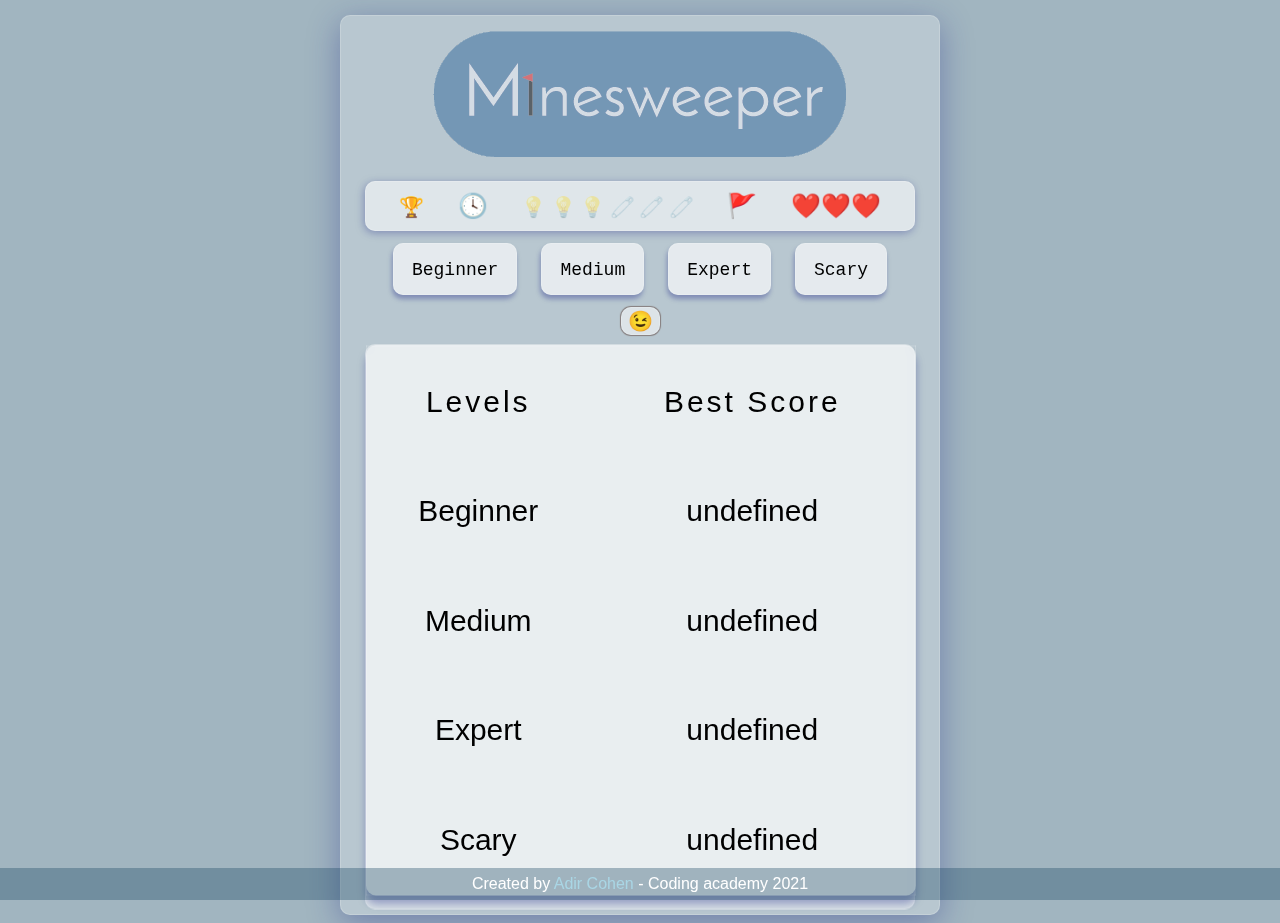
<file: index.html>
<!DOCTYPE html>
<html lang="en">

<head>
    <meta charset="UTF-8">
    <meta http-equiv="X-UA-Compatible" content="IE=edge">
    <meta name="viewport" content="width=device-width, initial-scale=1.0">
    <title>Minesweeper</title>
    <link rel="stylesheet" href="./css/style.css">
</head>

<body onload="initGame()">
    <div class="to-fireworks">
        <button onclick="closeModal()">x</button>
        <a href="./fireworks.html"><span>You are the WINNER!!</span></a>
    </div>
    <div class="container">
        <div class="logo">
            <h1><img src="./img/logo.png" alt=""></h1>
        </div>
        <!-- Furthers -->
        <div class="timer-flags">
            <h2><button class="score-table" onclick="showScore()">🏆</button></h2>
            <h2><span class="timer"></span>🕓</h2>
            <div>

                <h2><button class="hints" onclick="takeHint(this)">💡</button></h2>
                <h2><button class="hints" onclick="takeHint(this)">💡</button></h2>
                <h2><button class="hints" onclick="takeHint(this)">💡</button></h2>
                <h2><button class="safeClick" onclick="onSafeClick(this)">🧷</button></h2>
                <h2><button class="safeClick" onclick="onSafeClick(this)">🧷</button></h2>
                <h2><button class="safeClick" onclick="onSafeClick(this)">🧷</button></h2>
            </div>
            <h2><span class="flags-number"></span>🚩</h2>
            <h2><span class="lives"></span></h2>
        </div>
        <div class="levels-buttons"></div>
        <div><button class="icon" onclick="initGame()"></button></div>


        <!-- board -->
        <div class="records">
            </table>
            <table class="record-table">
                <tr>
                    <td class="head">Levels</td>
                    <td class="head">Best Score</td>
                </tr>
                <tr>
                    <td>Beginner</td>
                    <td class="score beginner"></td>
                </tr>
                <tr>
                    <td>Medium</td>
                    <td class="score medium"></td>
                </tr>
                <tr>
                    <td>Expert</td>
                    <td class="score expert"></td>
                </tr>
                <tr>
                    <td>Scary</td>
                    <td class="score scary"></td>
                </tr>
            </table>

        </div>
        <div class="board-container"></div>
    </div>

    <footer>
        <p>Created by <span>Adir Cohen</span> - Coding academy 2021
    </footer>
    <script src="./js/utils.js"></script>
    <script src="./js/main.js"></script>
    <script src="./js/onclick.js"></script>
    <script src="./js/neighbors.js"></script>
</body>

</html>
</file>
<file: css/style.css>
* {
    box-sizing: border-box;
}

body {
    text-align: center;
    font-family: 'Poppins', sans-serif;
    position: relative;
    background-color: #62839598;
}

.container {
    height: 900px;
    width: 600px;
    margin: 0 auto;
    border-radius: 30px;
    background: rgba( 255, 255, 255, 0.25);
    box-shadow: 0 8px 32px 0 rgba( 31, 38, 135, 0.37);
    backdrop-filter: blur( 4px);
    -webkit-backdrop-filter: blur( 4px);
    border-radius: 10px;
    border: 1px solid rgba( 255, 255, 255, 0.18);
    margin-top: 15px;
}

h1 {
    margin: 0;
    opacity: 0.5;
}

table {
    margin: 0 auto;
    width: 550px;
    height: 550px;
    border: 3px solid #000000ad;
    border-collapse: collapse;
    background-color: #ffa0a096;
    background: rgba( 255, 255, 255, 0.25);
    box-shadow: 0 8px 9px 0 rgb(31 38 135 / 37%);
    backdrop-filter: blur( 4px);
    -webkit-backdrop-filter: blur( 4px);
    border-radius: 10px;
    border: 1px solid rgba( 255, 255, 255, 0.18);
}

.cell {
    font-size: 18px;
    height: 30px;
    width: 30px;
    cursor: pointer;
}

.icon {
    font-weight: bold;
    margin-bottom: 10px;
    font-size: 20px;
    background-color: rgba(255, 255, 255, 0);
    cursor: pointer;
    background: rgba( 255, 255, 255, 0.35);
    /* box-shadow: 0 8px 32px 0 rgba( 31, 38, 135, 0.37); */
    box-shadow: 0px 0px 1px 1px #857d7d;
    backdrop-filter: blur( 4.0px);
    -webkit-backdrop-filter: blur( 4.0px);
    border-radius: 10px;
    border: 1px solid rgba( 255, 255, 255, 0.18);
}

.cell:hover {
    background-color: rgba(128, 128, 128, 0.472);
    opacity: 0.5;
    border-color: rgb(122, 119, 118);
}

h2 {
    display: inline
}

.timer {
    min-width: 70px;
    height: 30px;
    display: inline;
}

.timer-flags {
    display: flex;
    justify-content: space-evenly;
    align-items: center;
    background-color: #ffa0a085;
    width: 550px;
    height: 50px;
    margin: 0 auto;
    background: rgba( 255, 255, 255, 0.40);
    box-shadow: -1px 2px 9px 0 rgb(31 38 135 / 37%);
    backdrop-filter: blur( 7.0px);
    border-radius: 10px;
    border: 1px solid rgba( 255, 255, 255, 0.18);
}

.flags-number {
    width: 20px;
    height: 30px;
    display: inline;
    display: inline;
}

.hints {
    font-size: 20px;
    padding: 0;
    margin: 0 auto;
    background-color: transparent;
    cursor: pointer;
    border: 0px solid transparent;
}

.levels-buttons button {
    position: relative;
    width: auto;
    display: inline-block;
    color: black;
    font-family: 'Courier New', Courier, monospace;
    font-size: large;
    text-decoration: none;
    border-radius: 5px;
    text-align: center;
    padding: 16px 18px 14px;
    margin: 12px;
    transition: all 0.1s;
    background: rgba( 255, 255, 255, 0.50);
    box-shadow: -1px 4px 5px 0 rgb(31 38 135 / 37%);
    backdrop-filter: blur( 4.0px);
    border-radius: 10px;
    border: 1px solid rgba( 255, 255, 255, 0.18);
}

.levels-buttons button:active {
    -webkit-box-shadow: 0px 2px 0px #628395;
    -moz-box-shadow: 0px 2px 0px #628395;
    box-shadow: 0px 2px 0px #628395;
    position: relative;
    top: 4px;
}

.levels-buttons button:hover {
    background-color: #628395;
    border: 1px solid #628395;
    cursor: pointer;
}

.white {
    background-color: #a9d6e5;
}

.dark {
    background-color: #468fafc7;
}

.records {
    position: absolute;
    top: 68%;
    left: 50%;
    transform: translate(-50%, -50%);
    width: 550px;
    height: 565px;
    border-style: outset;
    border-width: 7px;
    border-color: rgb(122, 119, 118);
    display: block;
    margin: 0 auto;
    background-size: 100%;
    background: rgba( 255, 255, 255, 0.25);
    backdrop-filter: blur( 19px);
    -webkit-backdrop-filter: blur( 4px);
    border-radius: 10px;
    border: 1px solid rgba( 255, 255, 255, 0.18);
    font-size: 30px;
    z-index: 1;
}

.cell-open {
    background-color: #cac5c5;
    box-shadow: 0px 0px 1px 1px #857d7d;
}

.to-fireworks {
    display: none;
    height: 350px;
    line-height: 350px;
    width: 550px;
    background: rgba( 255, 255, 255, 0.35);
    box-shadow: 0 8px 32px 0 rgba( 31, 38, 135, 0.37);
    backdrop-filter: blur( 4.0px);
    -webkit-backdrop-filter: blur( 4.0px);
    border-radius: 10px;
    border: 1px solid rgba( 255, 255, 255, 0.18);
    margin: 0 auto;
    position: absolute;
    top: 50%;
    left: 50%;
    transform: translate(-50%, -50%);
    z-index: 1;
    font-size: 50px;
    font-family: Impact, Haettenschweiler, 'Arial Narrow Bold', sans-serif;
    text-decoration: none;
}

.to-fireworks button {
    float: right;
}

.open-cell-light {
    font-weight: bold;
    background-color: #FFF5DA;
    box-shadow: 0px 0px 1px 1px #857d7d;
}

.open-cell-dark {
    font-weight: bold;
    background-color: #D6D2C4;
    box-shadow: 0px 0px 1px 1px #857d7d;
}

.score-table {
    font-size: 20px;
    padding: 0;
    margin: 0 auto;
    background-color: transparent;
    cursor: pointer;
    border: 0px solid transparent;
}

.safeClick {
    font-size: 20px;
    padding: 0;
    margin: 0 auto;
    background-color: transparent;
    cursor: pointer;
    border: 0px solid transparent;
}

footer {
    position: fixed;
    left: 0;
    bottom: 0;
    width: 100%;
    background-color: #1b49655b;
    color: white;
    text-align: center;
    line-height: 0px;
}

footer span {
    text-decoration: none;
    color: #a9d6e5;
    transition: 0.2s;
}

footer span:hover {
    color: #ffffffc7;
}

.safe-color {
    background-color: #E8F0F2;
    color: #293B5F;
    box-shadow: 0px 0px 1px 1px #857d7d;
}

.black-number {
    color: black;
}

.blue-number {
    color: blue;
}

.red-number {
    color: red;
}

.purple-number {
    color: purple;
}

.orange-number {
    color: #373e02;
}

.pink-number {
    color: #FF96AD;
}

.green-number {
    color: green;
}

.last-mine {
    background-color: rgb(187, 67, 67);
}

.head {
    font-family: 'Franklin Gothic Medium', 'Arial Narrow', Arial, sans-serif;
    letter-spacing: 3px;
}

.score {
    font-family: 'Trebuchet MS', 'Lucida Sans Unicode', 'Lucida Grande', 'Lucida Sans', Arial, sans-serif;
}
</file>
